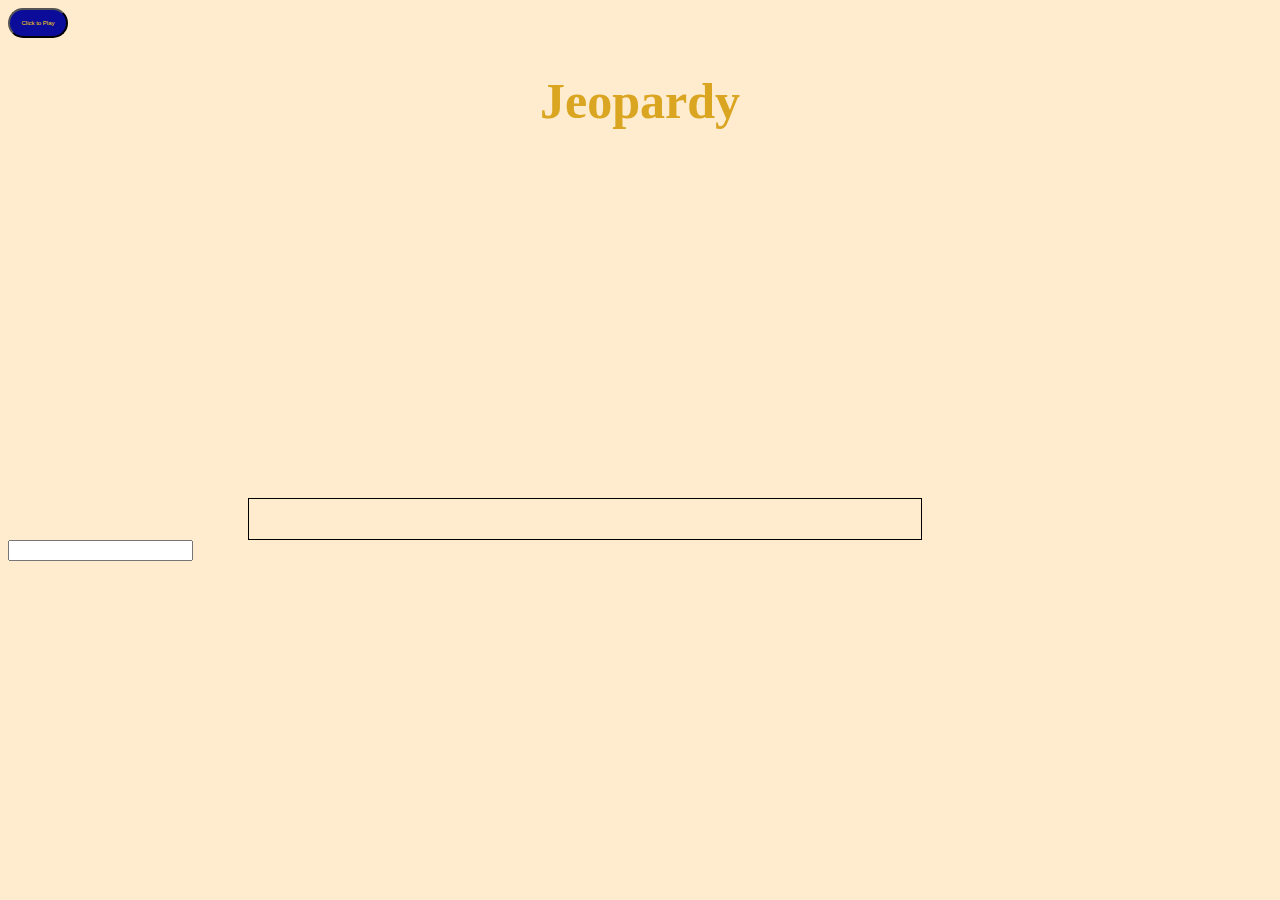
<file: index.html>
<!DOCTYPE html>
<html lang="en">

<head>
    <meta charset="UTF-8">
    <meta http-equiv="X-UA-Compatible" content="IE=edge">
    <meta name="viewport" content="width=device-width, initial-scale=1.0">
    <title>Document</title>
    <link rel="stylesheet" href="styles.css">
</head>
<script src="https://ajax.googleapis.com/ajax/libs/jquery/3.6.0/jquery.min.js"></script>
</head>

<body id="masterbody">

    <div><button id="button">Click to Play</button></div>
    <h1 id="header">Jeopardy</h1>
    <div id="box">

    </div>

    <div id="questions"></div>


    <input id="answers" type="text">





    <script src="main.js"></script>
</body>

</html>
</file>
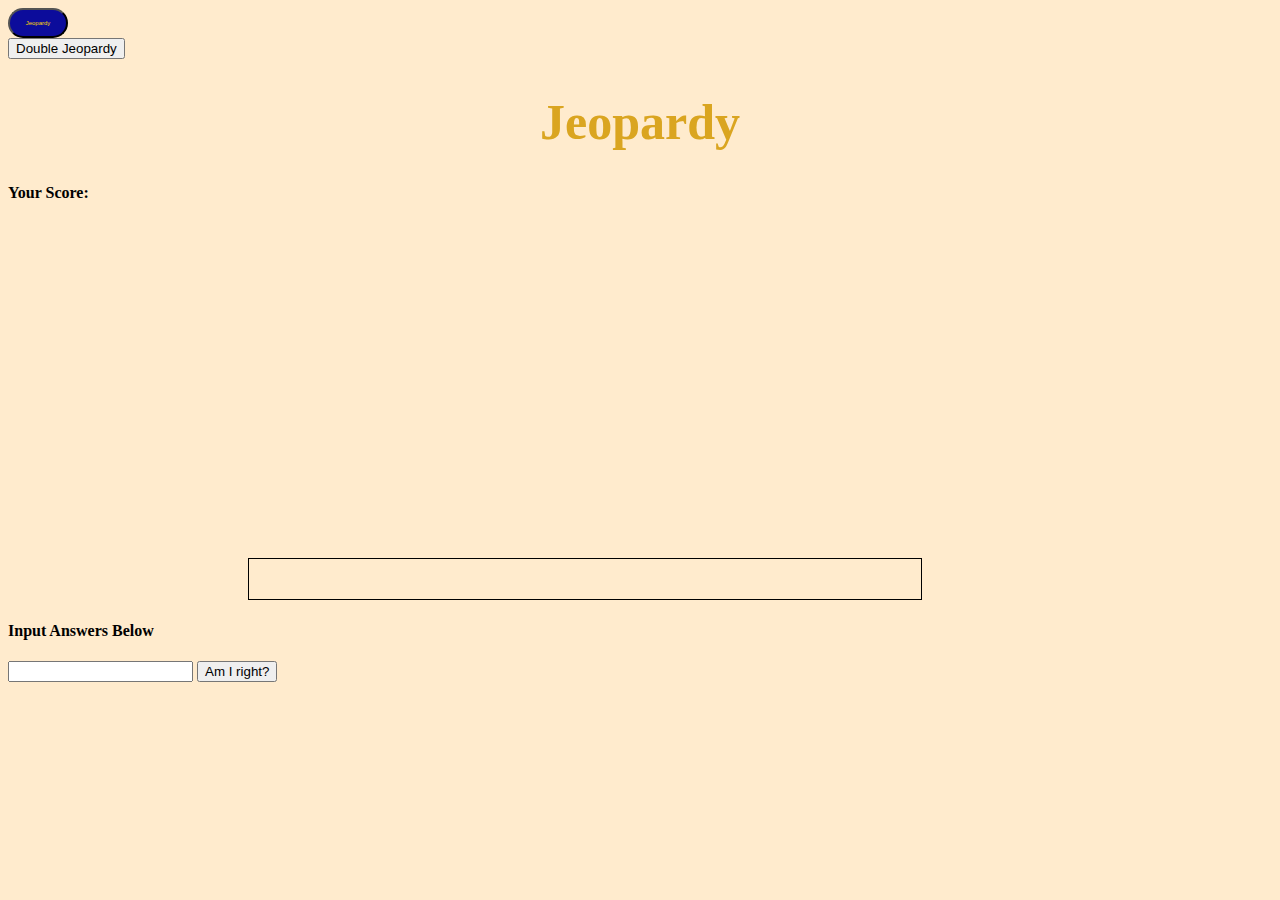
<file: index2.html>
<!DOCTYPE html>
<html lang="en">

<head>
    <meta charset="UTF-8">
    <meta http-equiv="X-UA-Compatible" content="IE=edge">
    <meta name="viewport" content="width=device-width, initial-scale=1.0">
    <title>Document</title>
    <link rel="stylesheet" href="styles.css">
</head>
<script src="https://ajax.googleapis.com/ajax/libs/jquery/3.6.0/jquery.min.js"></script>
</head>

<body id="masterbody">

    <div><button id="button">Jeopardy</button></div>
    <div><button id="button2">Double Jeopardy</button></div>
    <h1 id="header">Jeopardy</h1>
    <h4 id="headscore">Your Score:</h4>
    <div id="score"> </div>
    <div id="box2"></div>
    <div id="box">
        

    </div>
<div id="center">
    <div id="questions"></div>
</div>
    <h4 id="head4">Input Answers Below</h4>
   <div id="results">
    <input id="answers" type="text">
    <button id="answerbutton">Am I right?</button>
</div>



    <script src="main.js"></script>
</body>

</html>
</file>
<file: styles.css>
#masterbody {
    background-color: blanchedalmond;
}
   
#header {
    display: grid;
    justify-content: center;
    color: goldenrod;
    text-shadow: black;
    font-size: 50px;
}

#box {

display: grid;
grid-template-columns:repeat(5, 110px);
grid-template-rows: repeat(5,65px);
grid-auto-flow: column;
justify-content: center;

}

#box #row {
    background-color: rgb(12, 12, 155);
                border: 5px solid black ;
                padding: 20px;
                color: gold;
                text-align: center;
} 
#box #row:hover {
    opacity: 1.;
    background-color: rgb(201, 168, 119)
}


#box #row2 {
    background-color: rgb(12, 12, 155);
                border: 5px solid black ;
                padding: 20px;
                color: gold;
                text-align: center;
}
#box #row2:hover {
    opacity: 1.;
    background-color: rgb(201, 168, 119)
}

#box #row3 {
    background-color: rgb(12, 12, 155);
                border: 5px solid black ;
                padding: 20px;
                color: gold;
                text-align: center;
} 
#box #row3:hover {
    opacity: 1.;
    background-color: rgb(201, 168, 119)
}

#box #row4 {
    background-color: rgb(12, 12, 155);
                border: 5px solid black ;
                padding: 20px;
                color: gold;
                text-align: center;
} 
#box #row4:hover {
    opacity: 1.;
    background-color: rgb(201, 168, 119)
}

#box #row5 {
    background-color: rgb(12, 12, 155);
                border: 5px solid black ;
                padding: 20px;
                color: gold;
                text-align: center;
} 
#box #row5:hover {
    opacity: 1.;
    background-color: rgb(201, 168, 119)
}

#box #row6 {
    background-color: rgb(12, 12, 155);
                border: 5px solid black ;
                padding: 20px;
                color: gold;
                text-align: center;
} 
#box #row6:hover {
    opacity: 1.;
    background-color: rgb(201, 168, 119)
}


#box #row7 {
    background-color: rgb(12, 12, 155);
                border: 5px solid black ;
                padding: 20px;
                color: gold;
                text-align: center;
}
#box #row7:hover {
    opacity: 1.;
    background-color: rgb(201, 168, 119)
}

#box #row8 {
    background-color: rgb(12, 12, 155);
                border: 5px solid black ;
                padding: 20px;
                color: gold;
                text-align: center;
} 
#box #row8:hover {
    opacity: 1.;
    background-color: rgb(201, 168, 119)
}

#box #row9 {
    background-color: rgb(12, 12, 155);
                border: 5px solid black ;
                padding: 20px;
                color: gold;
                text-align: center;
} 
#box #row9:hover {
    opacity: 1.;
    background-color: rgb(201, 168, 119)
}

#box #row10 {
    background-color: rgb(12, 12, 155);
                border: 5px solid black ;
                padding: 20px;
                color: gold;
                text-align: center;
} 
#box #row10:hover {
    opacity: 1.;
    background-color: rgb(201, 168, 119)
}

#box #row11 {
    background-color: rgb(12, 12, 155);
                border: 5px solid black ;
                padding: 20px;
                color: gold;
                text-align: center;
} 
#box #row11:hover {
    opacity: 1.;
    background-color: rgb(201, 168, 119)
}


#box #row12 {
    background-color: rgb(12, 12, 155);
                border: 5px solid black ;
                padding: 20px;
                color: gold;
                text-align: center;
}
#box #row12:hover {
    opacity: 1.;
    background-color: rgb(201, 168, 119)
}

#box #row13 {
    background-color: rgb(12, 12, 155);
                border: 5px solid black ;
                padding: 20px;
                color: gold;
                text-align: center;
} 
#box #row13:hover {
    opacity: 1.;
    background-color: rgb(201, 168, 119)
}

#box #row14 {
    background-color: rgb(12, 12, 155);
                border: 5px solid black ;
                padding: 20px;
                color: gold;
                text-align: center;
} 
#box #row14:hover {
    opacity: 1.;
    background-color: rgb(201, 168, 119)
}

#box #row15 {
    background-color: rgb(12, 12, 155);
                border: 5px solid black ;
                padding: 20px;
                color: gold;
                text-align: center;
} 
#box #row15:hover {
    opacity: 1.;
    background-color: rgb(201, 168, 119)
}
#box #row16 {
    background-color: rgb(12, 12, 155);
                border: 5px solid black ;
                padding: 20px;
                color: gold;
                text-align: center;
} 
#box #row16:hover {
    opacity: 1.;
    background-color: rgb(201, 168, 119)
}


#box #row17 {
    background-color: rgb(12, 12, 155);
                border: 5px solid black ;
                padding: 20px;
                color: gold;
                text-align: center;
}
#box #row17:hover {
    opacity: 1.;
    background-color: rgb(201, 168, 119)
}

#box #row18 {
    background-color: rgb(12, 12, 155);
                border: 5px solid black ;
                padding: 20px;
                color: gold;
                text-align: center;
} 
#box #row18:hover {
    opacity: 1.;
    background-color: rgb(201, 168, 119)
}

#box #row19 {
    background-color: rgb(12, 12, 155);
                border: 5px solid black ;
                padding: 20px;
                color: gold;
                text-align: center;
} 
#box #row19:hover {
    opacity: 1.;
    background-color: rgb(201, 168, 119)
}

#box #row20 {
    background-color: rgb(12, 12, 155);
                border: 5px solid black ;
                padding: 20px;
                color: gold;
                text-align: center;
} 
#box #row20:hover {
    opacity: 1.;
    background-color: rgb(201, 168, 119)
}

#box #row21 {
    background-color: rgb(12, 12, 155);
                border: 5px solid black ;
                padding: 20px;
                color: gold;
                text-align: center;
} 
#box #row21:hover {
    opacity: 1.;
    background-color: rgb(201, 168, 119)
}


#box #row22 {
    background-color: rgb(12, 12, 155);
                border: 5px solid black ;
                padding: 20px;
                color: gold;
                text-align: center;
}
#box #row22:hover {
    opacity: 1.;
    background-color: rgb(201, 168, 119)
}

#box #row23 {
    background-color: rgb(12, 12, 155);
                border: 5px solid black ;
                padding: 20px;
                color: gold;
                text-align: center;
} 
#box #row23:hover {
    opacity: 1.;
    background-color: rgb(201, 168, 119)
}

#box #row24 {
    background-color: rgb(12, 12, 155);
                border: 5px solid black ;
                padding: 20px;
                color: gold;
                text-align: center;
} 
#box #row24:hover {
    opacity: 1.;
    background-color: rgb(201, 168, 119)
}

#box #row25 {
    background-color: rgb(12, 12, 155);
                border: 5px solid black ;
                padding: 20px;
                color: gold;
                text-align: center;
} 
#box #row25:hover {
    opacity: 1.;
    background-color: rgb(201, 168, 119)
}

#questions {
    border: 1px solid black;
    padding: 20px;
   display: flexbox;
margin-left: 240px;
text-align: center;
    width: 50%; 
    margin-top: 10px;
    font-size: 10px;


}

#button {
    width: 60px;
    height:30px;
    font-size: 30%;
    background-color:rgb(12, 12, 155);
    color: gold;
    border-radius: 50px;
    text-shadow: blue;

}




/**grid-template-areas: 
"rowOne rowOne rowOne rowOne rowOne"
"rowTwo rowTwo rowTwo rowTwo rowTwo"
"rowThree rowThree rowThree rowThree rowThree"
"rowFour rowFour rowFour rowFour rowFour"
"rowFive rowFive rowFive rowFive rowFive";**/
</file>
